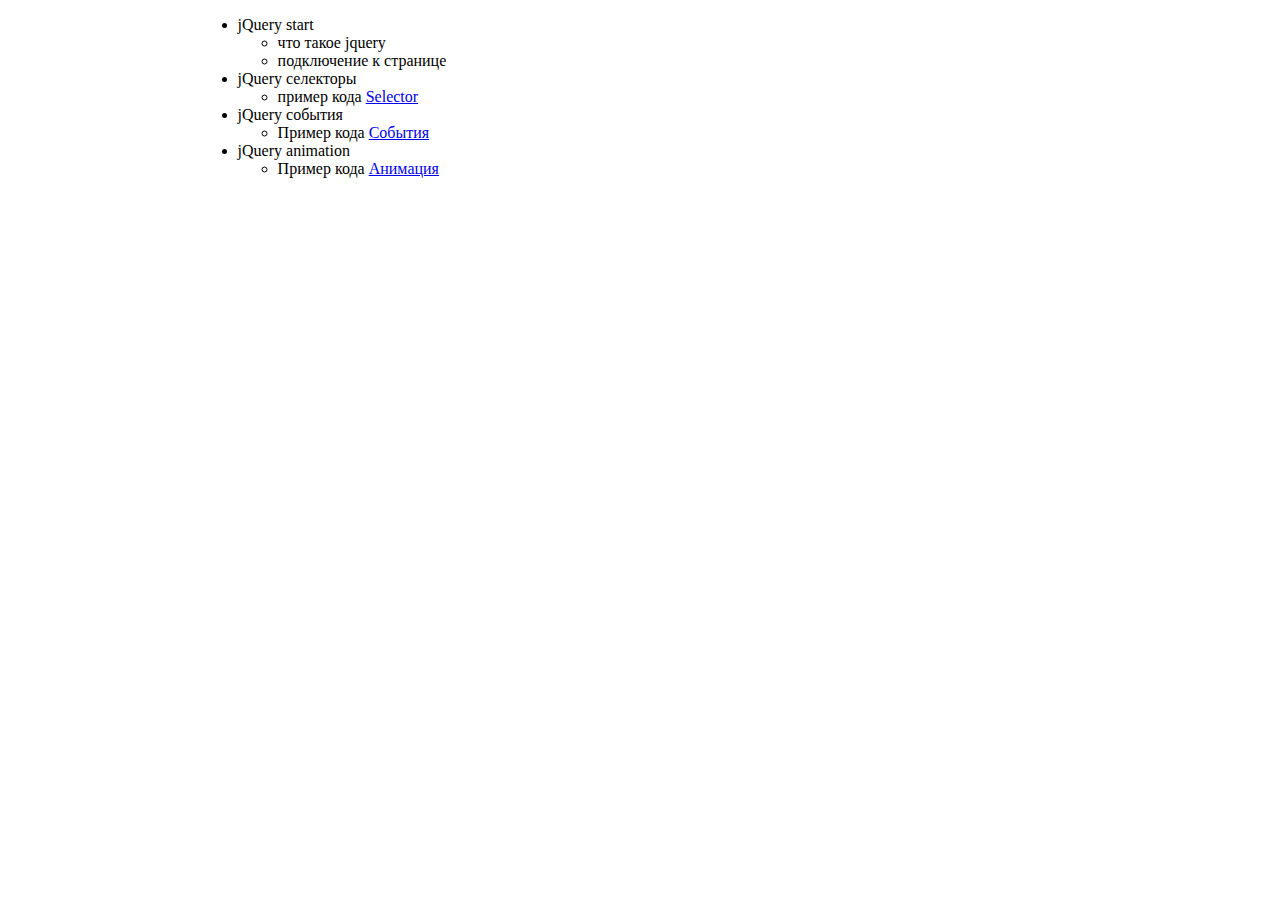
<file: index.html>
<!DOCTYPE html>
<html lang="en">
<head>
    <meta charset="UTF-8">
    <meta name="viewport" content="width=device-width, initial-scale=1.0">
    <title>Lesson jQuery</title>
    <link rel="stylesheet" href="./style.css">
</head>
<body>
    <div class="container">
        <ul>
            <li>jQuery start
                <ul>
                    <li>что такое jquery</li>
                    <li>подключение к странице</li>
                </ul>
            </li>
            <li>jQuery селекторы
                <ul>
                    <li>пример кода <a href="./selector.html">Selector</a></li>
                </ul>
            </li>
            <li>jQuery события
                <ul>
                    <li>Пример кода <a href="./event.html">События</a></li>
                </ul>
            </li>
            <li>jQuery animation
                <ul>
                    <li>Пример кода <a href="./animation.html">Анимация</a></li>
                </ul>
            </li>
        </ul>
    </div>
</body>
</html>
</file>
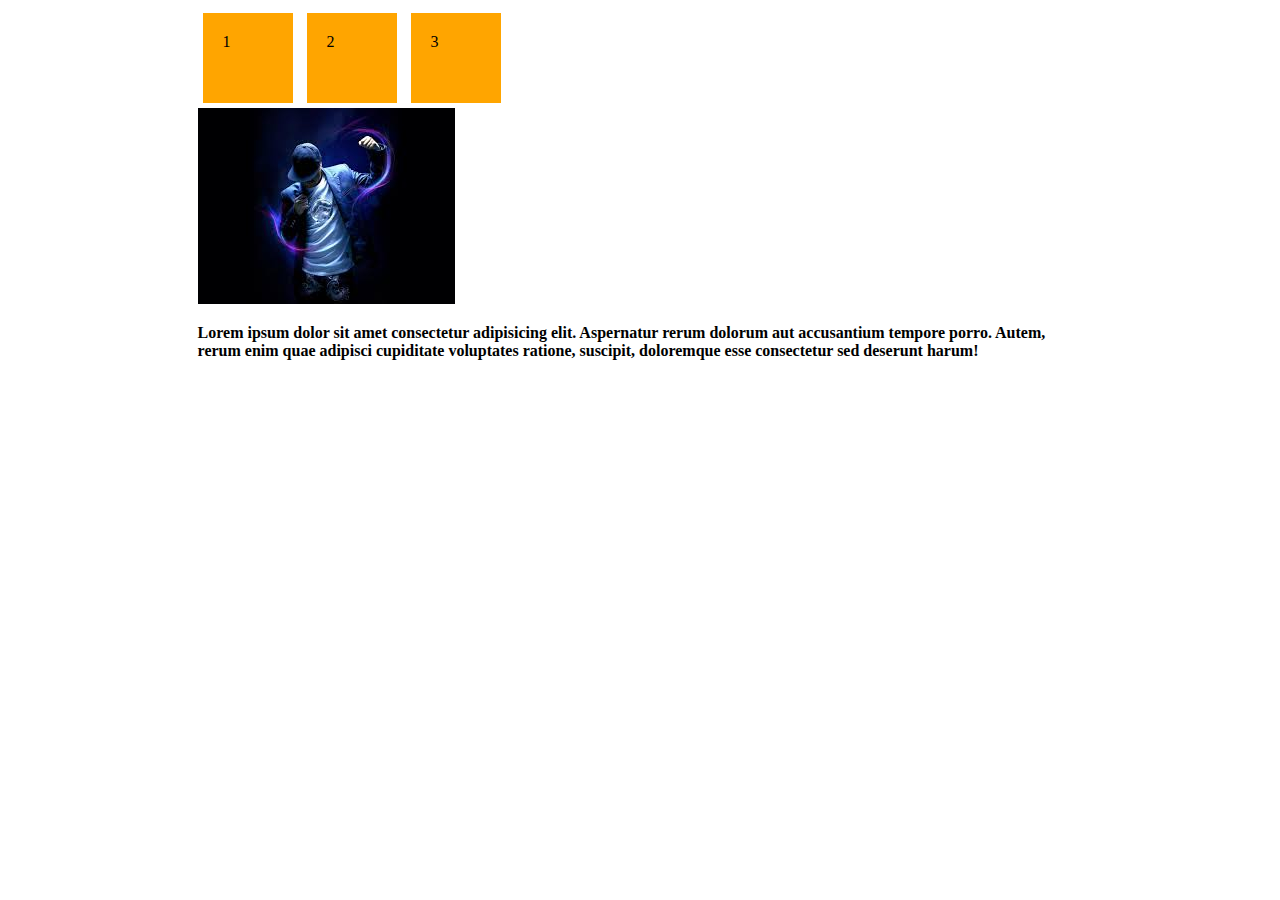
<file: animation.html>
<!DOCTYPE html>
<html lang="en">
<head>
    <meta charset="UTF-8">
    <meta name="viewport" content="width=device-width, initial-scale=1.0">
    <title>Animation</title>
    <link rel="stylesheet" href="./style.css">
</head>
<body>
    <div class="container">
       <div class="box">1</div>
       <div class="box">2</div>
       <div class="box">3</div>
       <div>
           <img src="img/1.jpeg" alt="">
       </div>
       <p class="lead">Lorem ipsum dolor sit amet consectetur adipisicing elit. Aspernatur rerum dolorum aut accusantium tempore porro. Autem, rerum enim quae adipisci cupiditate voluptates ratione, suscipit, doloremque esse 
           consectetur sed deserunt harum!</p>
    </div>
    <script src="https://ajax.googleapis.com/ajax/libs/jquery/2.2.0/jquery.min.js"></script>
    <script src="animation.js"></script>
</body>
</html>
</file>
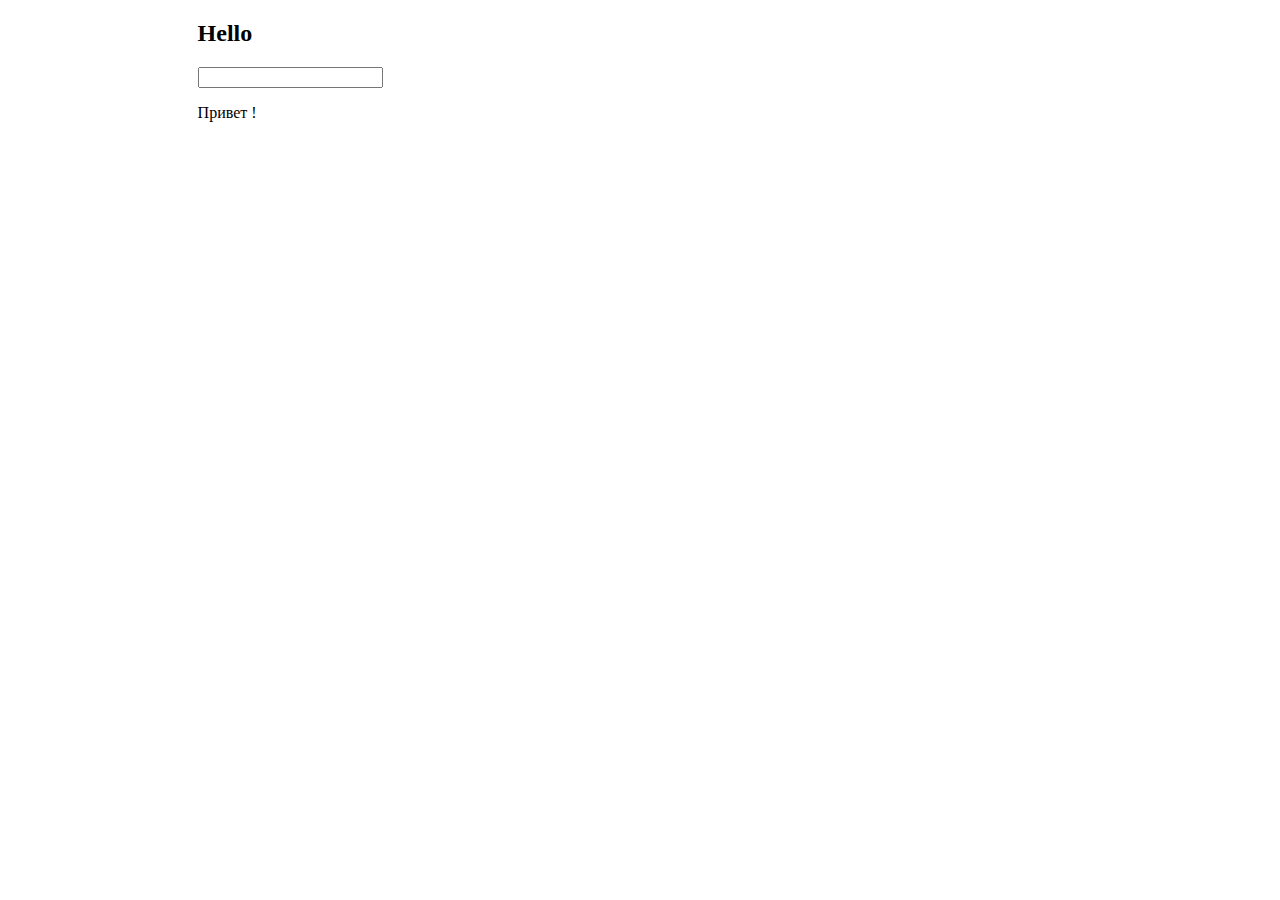
<file: event.html>
<!DOCTYPE html>
<html lang="en">
<head>
    <meta charset="UTF-8">
    <meta name="viewport" content="width=device-width, initial-scale=1.0">
    <title>Event</title>
    <link rel="stylesheet" href="./style.css">
</head>
<body>
    <div class="container">
       <h2>Hello</h2>
       <form action="">
           <input type="text">
           <p>Привет <span id="userName"></span>!</p>
       </form>
    </div>
    <script src="https://ajax.googleapis.com/ajax/libs/jquery/2.2.0/jquery.min.js"></script>
    <script src="script.js"></script>
</body>
</html>
</file>
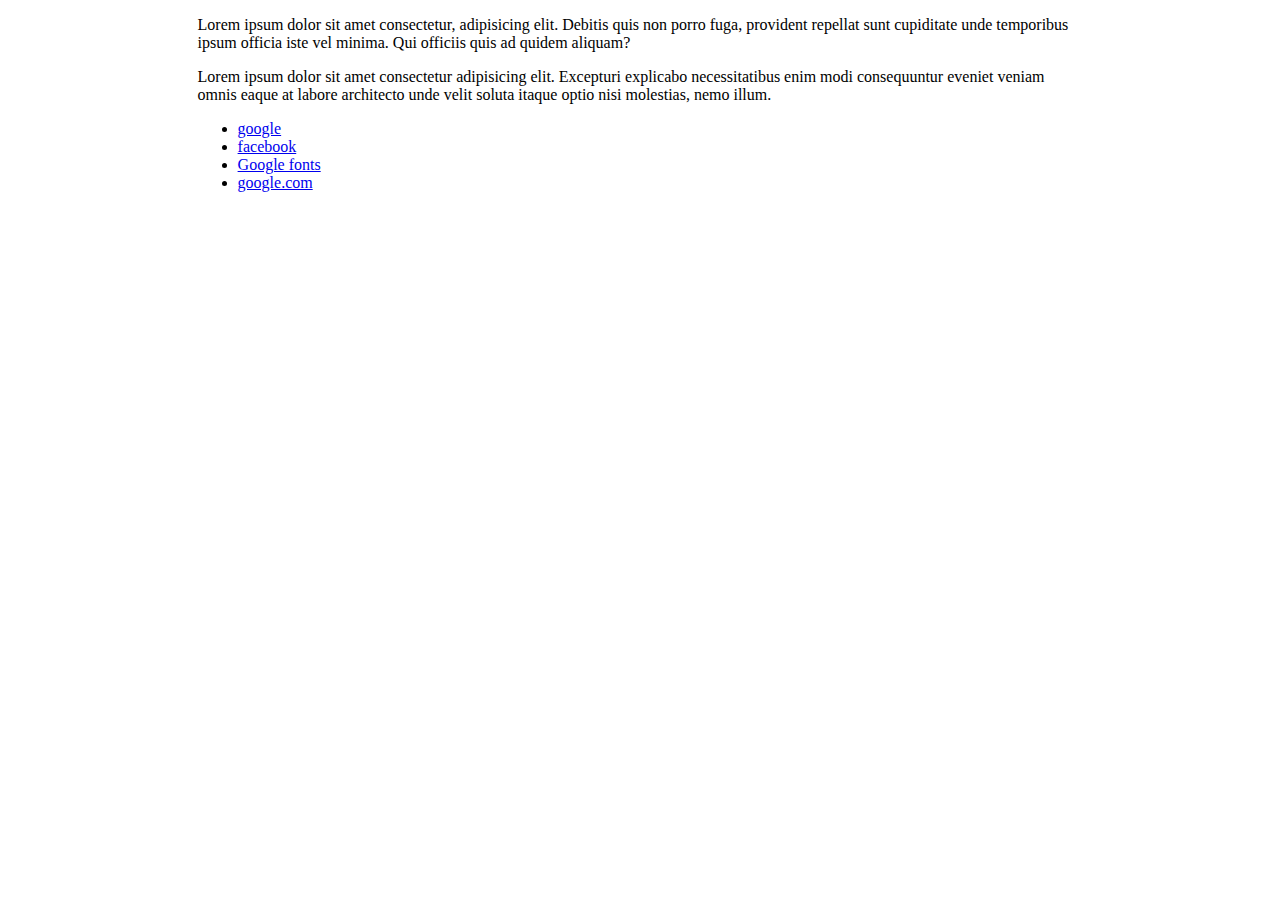
<file: selector.html>
<!DOCTYPE html>
<html lang="en">
<head>
    <meta charset="UTF-8">
    <meta name="viewport" content="width=device-width, initial-scale=1.0">
    <title>Document</title>
    <link rel="stylesheet" href="./style.css">
</head>
<body>
    <div class="container">
        <p class="blue">Lorem ipsum dolor sit amet consectetur, adipisicing elit. Debitis quis non porro fuga, provident repellat sunt cupiditate unde temporibus ipsum officia iste vel minima. Qui officiis quis ad quidem aliquam?</p>
        <p>Lorem ipsum dolor sit amet consectetur adipisicing elit. Excepturi explicabo necessitatibus enim modi consequuntur eveniet veniam omnis eaque at labore architecto unde velit soluta itaque optio nisi molestias, nemo illum.</p>
        <ul>
            <li><a href="https://www.google.com/">google</a></li>
            <li><a href="https://www.facebook.com/">facebook</a></li>
            <li><a href="https://fonts.google.com/">Google fonts</a></li>
            <li><a href="google.com">google.com</a></li>
        </ul>
    </div>
    <script src="https://ajax.googleapis.com/ajax/libs/jquery/2.2.0/jquery.min.js"></script>
    <script src="script.js"></script>
</body>
</html>
</file>
<file: style.css>
.container{
    width:70%;
    margin:auto;
}
.red{color:red;}
.box{
    padding:20px;
    background: orange;
    width:50px;
    height:50px;
    margin:5px;
    display:inline-block;
}
.lead{
    font-weight: bold;
}
</file>
